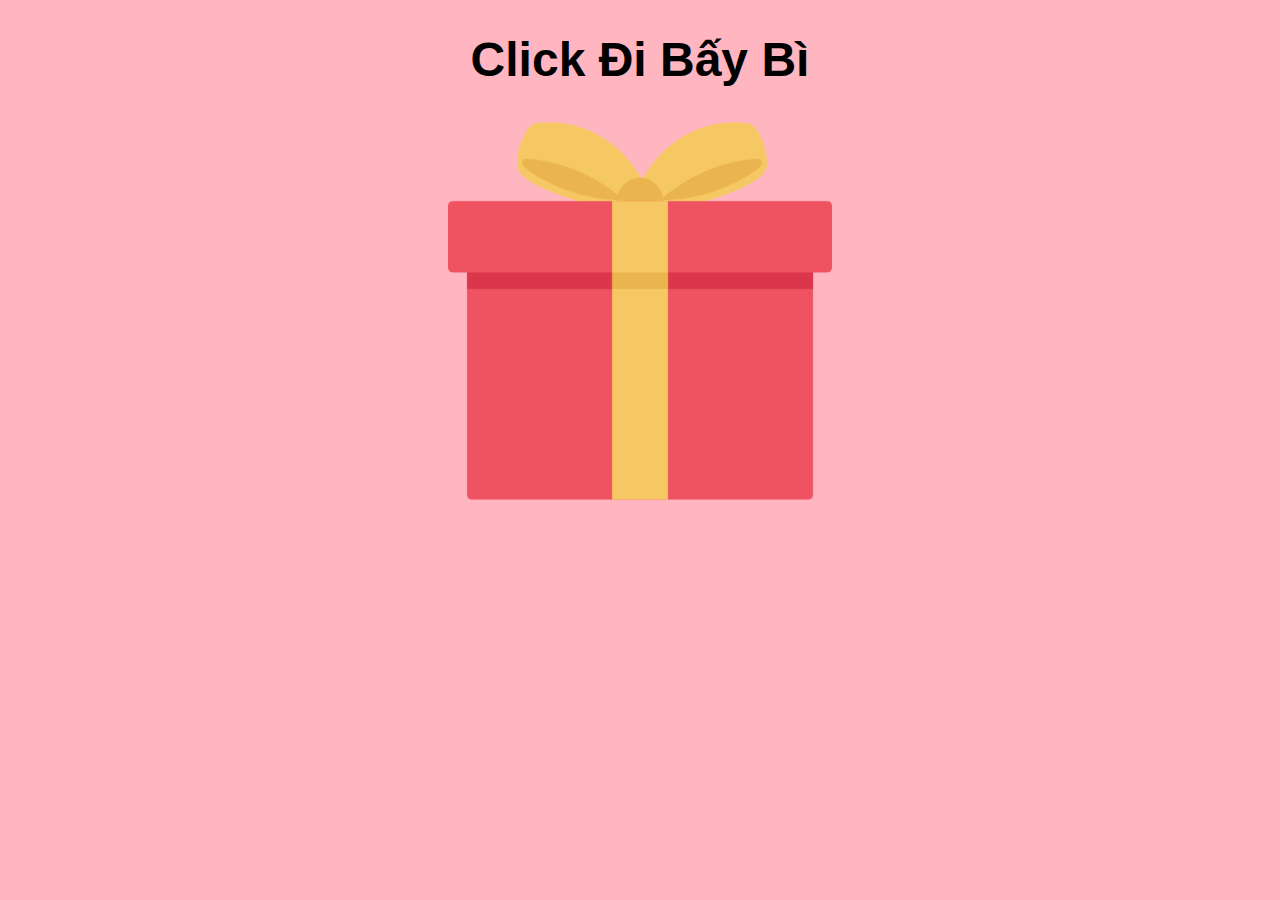
<file: Happy-Birthday-To-You-master/index.html>
<!DOCTYPE html>
<html lang="en" dir="ltr">

<head>
  <meta charset="utf-8">
  <title>Happy Birthday to You!</title>

  <link rel="stylesheet" href="./style.css">
</head>

<body>
  <div>
    <h1>Click Đi Bấy Bì</h1>
    <a href="hop-qua.html"><img src="birthday_gift.png" alt="birthday_gift"></a>
  </div>
  
</body>

</html>
</file>
<file: Happy-Birthday-To-You-master/style.css>
body {
  background-color:#FFB6C1;
  justify-content: center;
  font-family: arial;
  margin: auto;
}

img {
  width: 30%;
  display: block;
  margin-left: auto;
  margin-right: auto;
}
img:hover{
  transform: scale(1.05)
}


h1 {
  font-size: 300%;
  text-align: center;
}
body#a {
  align-items: center;
}


#button {
  display: flex;
  width: 30%;
  padding: 15px 25px;
  font-size: 24px;
  cursor: pointer;
  text-align: center;
  text-decoration: none;
  justify-content: space-around;
  outline: none;
  color: #fff;
  background-color: #AFD788;
  border: none;
  border-radius: 15px;
  box-shadow: 0 9px #999;
  margin: auto;
  margin-top: 30px;
}

#button:hover {background-color: #3e8e41}

#button:active {
  background-color: #3e8e41;
  box-shadow: 0 5px #666;
  transform: translateY(4px);
}

h1.made {
  font-size: 200%;
  margin-bottom: 30px;
  color: #9eb6ff;
}
</file>
